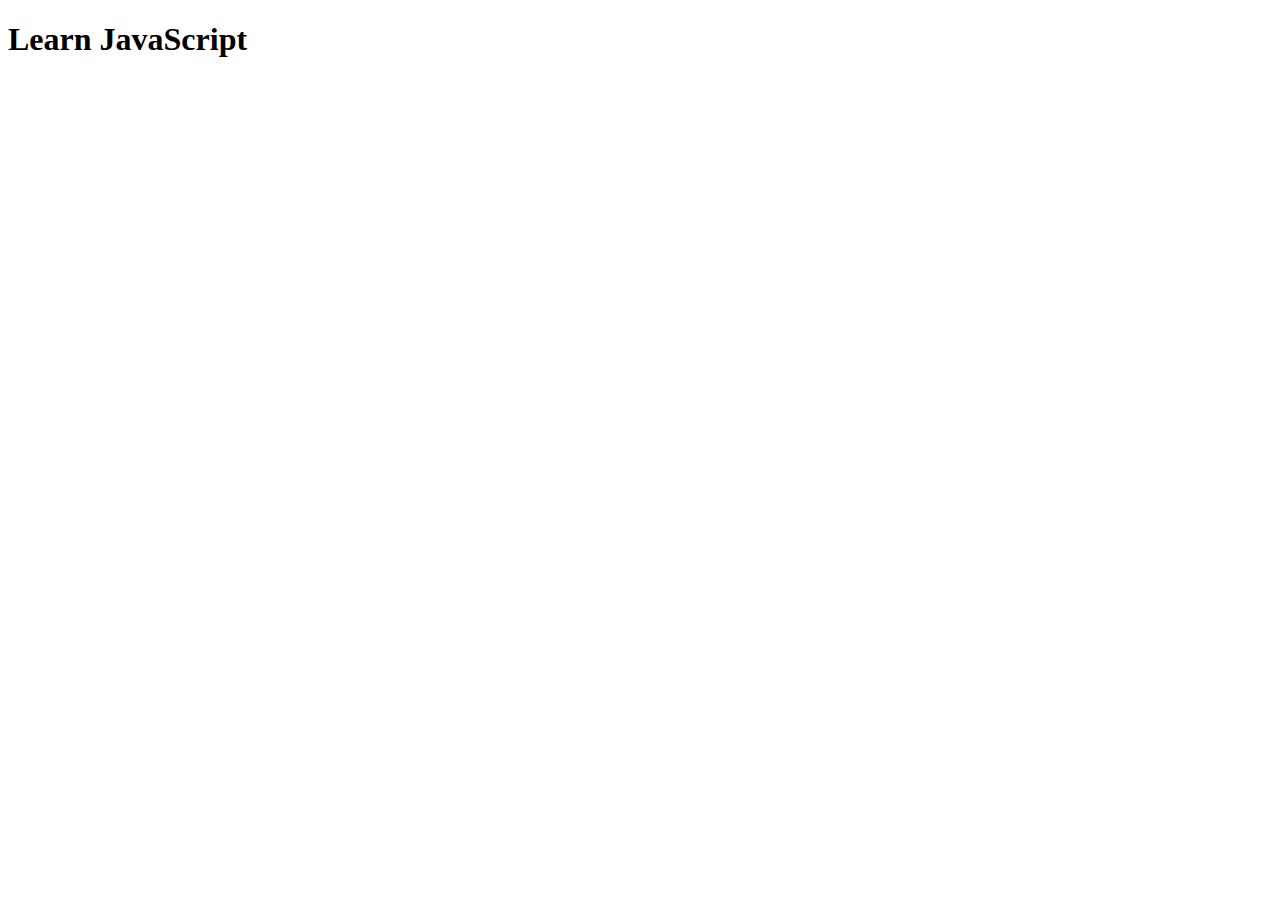
<file: javascript/Day01/index.html>
<!DOCTYPE html>
<html lang="en">
  <head>
    <meta charset="UTF-8" />
    <meta name="viewport" content="width=device-width, initial-scale=1.0" />
    <title>Document</title>
  </head>
  <body>
    <h1>Learn JavaScript</h1>

    <script >
    /*  alert("Hello world!");

      // Alert("I like javaScript") // case sensitive a !== A

      alert("abcd");   */

    //   window.alert("Ruhama Gull");





    </script>



<script src="./index.js"></script>
  </body>
</html>
</file>
